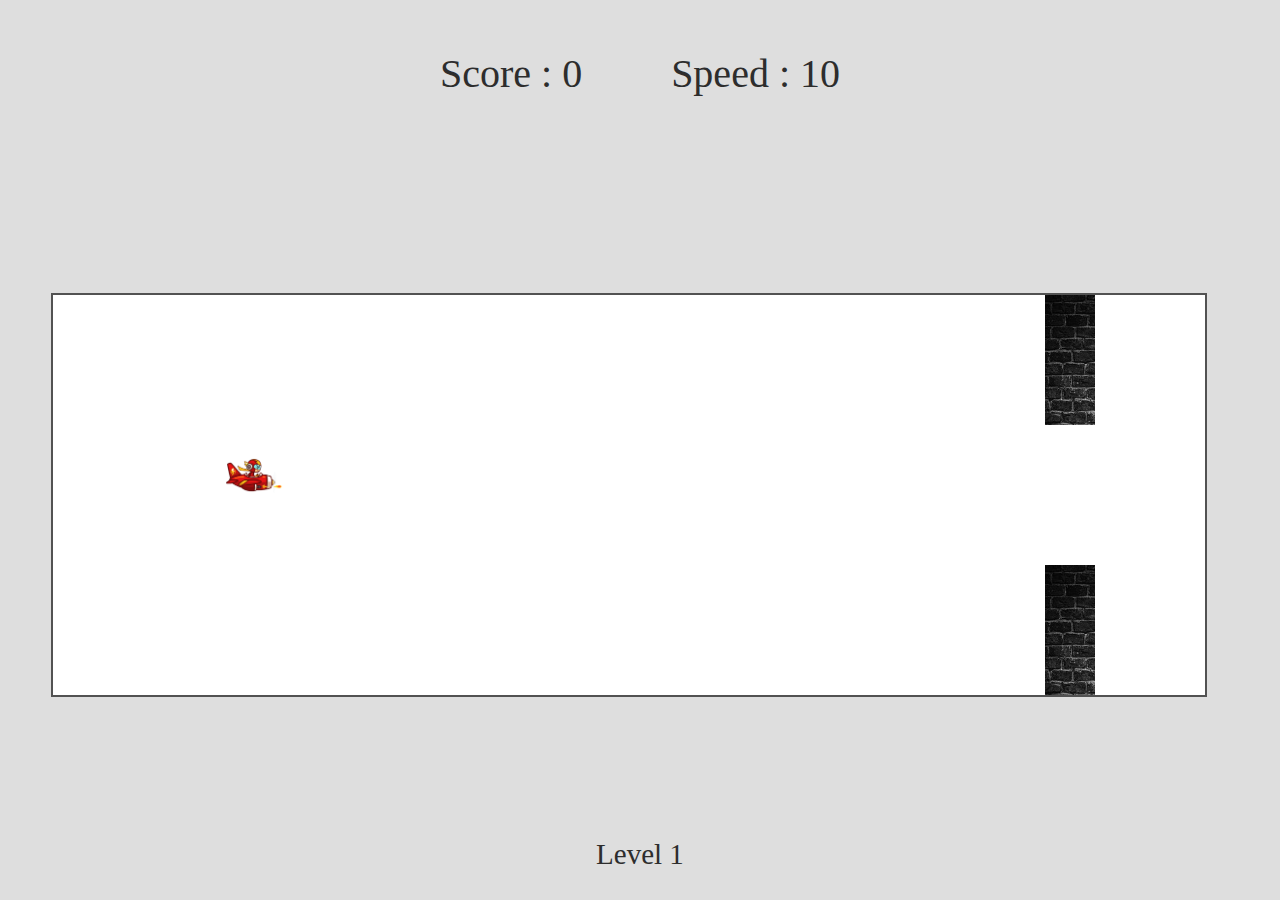
<file: game.html>
<!DOCTYPE html>
<html lang="en">
<head>
    <meta charset="UTF-8">
    <meta http-equiv="X-UA-Compatible" content="IE=edge">
    <meta name="viewport" content="width=device-width, initial-scale=1.0">
    <link rel="stylesheet" href="assets/css/style.css">
    <title>JS Game</title>
</head>
<body id="body">
    <div id="container">

        <div id="plane"></div>

        <div id="pole_1" class="pole"></div>
        <div id="pole_2" class="pole"></div>

    </div>

    <div id="score_div">
        <p class="detailsText">Score : <span id="score">0</span></p>
        <p class="detailsText">Speed : <span id="speed">10</span></p>
    </div>

    <button id="restart_btn">Restart</button>

    <div class="levelContainer">
        <p class="level">Level 1</p>
    </div>

<script src="assets/js/jquery-3.6.1.min.js"></script>
<script src="assets/js/mainScript.js"></script>
</body>
</html>
</file>
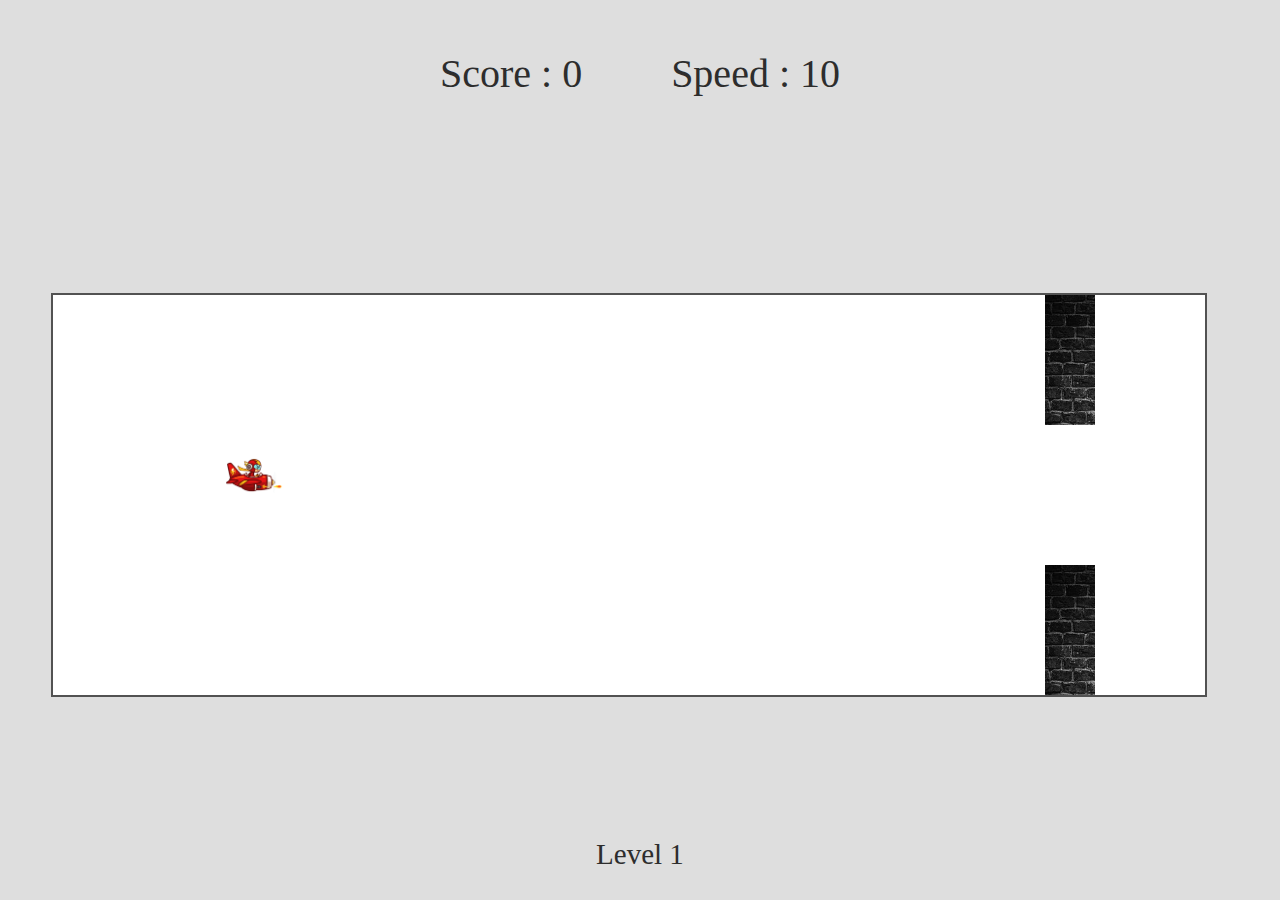
<file: page/game.html>
<!DOCTYPE html>
<html lang="en">
<head>
    <meta charset="UTF-8">
    <meta http-equiv="X-UA-Compatible" content="IE=edge">
    <meta name="viewport" content="width=device-width, initial-scale=1.0">
    <link rel="stylesheet" href="../assets/css/style.css">
    <title>JS Game</title>
</head>
<body id="body">
    <div id="container">

        <div id="plane"></div>

        <div id="pole_1" class="pole"></div>
        <div id="pole_2" class="pole"></div>

    </div>

    <div id="score_div">
        <p class="detailsText">Score : <span id="score">0</span></p>
        <p class="detailsText">Speed : <span id="speed">10</span></p>
    </div>

    <button id="restart_btn">Restart</button>

    <div class="levelContainer">
        <p class="level">Level 1</p>
    </div>

<script src="../assets/js/jquery-3.6.1.min.js"></script>
<script src="../assets/js/mainScript.js"></script>
</body>
</html>
</file>
<file: assets/css/style.css>
body {
    height: 100%;
    width: 100%;
    margin: 0;
    background-color: #dedede;
}

#container {
    position: absolute;
    height: 400px;
    width: 90%;
    top: 90px;
    bottom: 0;
    margin: auto;
    border: 2px solid #525252;
  background-color: white;
    margin-left: 4%;
    overflow: hidden;
}

#plane{
    position: absolute;
    background: url('../images/airplane.png');
    height: 42px;
    width: 65px;
    background-size: contain;
    background-repeat: no-repeat;
    top: 20%;
    left: 15%;
}

.pole {
    position: absolute;
    height: 130px;
    width: 50px;
    background-image: url(../images/wall.jpeg);
    right: -50px;
}

#pole_1 {
    top: 0;
}

#pole_2 {
    bottom: 0;
}

#score_div {
    position: absolute;
    text-align: center;
    left: 0;
    right: 0;
    margin: auto;
    font-size: 40px;
    width: 400px;
    display: flex;
    align-items: center;
    justify-content: space-between;
    top: 10px;
    padding: 0px 20px;
    border-radius: 20px;
}

#restart_btn {
    position: absolute;
    height: 100px;
    top: 100px;
    font-weight: 500;
    border-radius: 30px;
    font-family: fantasy;
    left: 0;
    right: 0;
    bottom: 20px;
    margin: auto;
    width: 300px;
    padding: 20px;
    background-color: rgb(198, 12, 12);
    color: #ffffff;
    font-size: 35px;
    border: none;
    cursor: pointer;
    display: none;
}

.detailsText, #score, #speed, .level {
    font-family: fantasy;
    color: #2d2d2d;
}

.levelContainer {
    bottom: 0;
    position: absolute;
    left: 0;
    right: 0;
    display: flex;
    justify-content: center;
}

.level {
    font-size: 29px;
}
</file>
